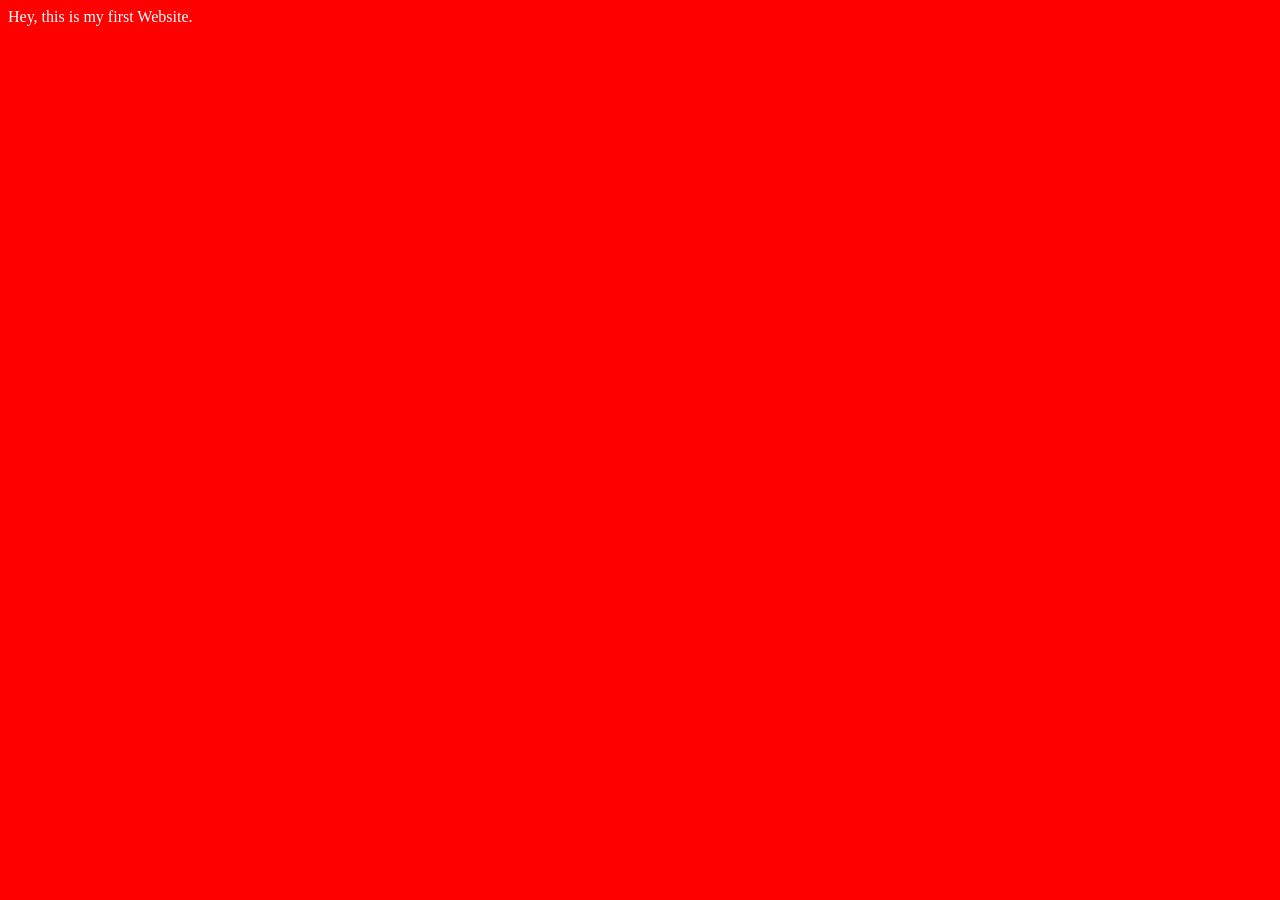
<file: video 2/index.html>
<!DOCTYPE html> 
<html lang="en">
<head>
    <meta charset="UTF-8">
    <meta name="viewport" content="width=device-width, initial-scale=1.0">
    <title>First Website</title>
    <link rel="stylesheet" href="style.css">
</head>
<body>
    Hey, this is my first Website.
    <script src="script.js"></script> 
</body>
</html>
</file>
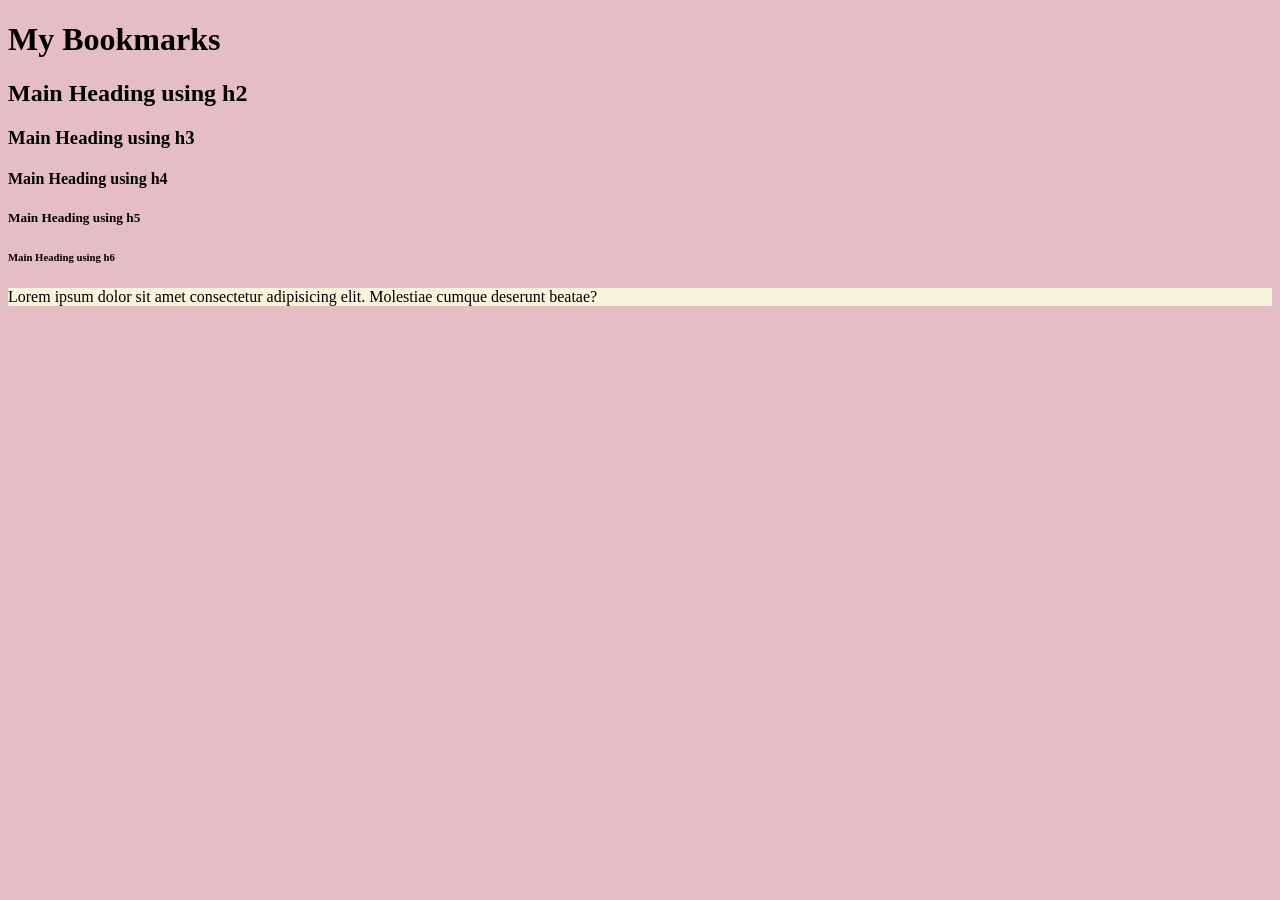
<file: video 4/index.html>
<!DOCTYPE html>
<html lang="en">
<head>
    <meta charset="UTF-8">
    <meta name="viewport" content="width=device-width, initial-scale=1.0">
    <title>My Bookmarks</title>
    <link rel="stylesheet" href="style.css">
</head>
<body>
    <h1>My Bookmarks </h1>
    <h2>Main Heading using h2</h2>
    <h3>Main Heading using h3</h3>
    <h4>Main Heading using h4</4>
    <h5>Main Heading using h5</h5>
    <h6>Main Heading using h6</h6>
    <p style = "background-color: beige;"><!-- inline css --> Lorem ipsum dolor sit amet consectetur adipisicing elit. Molestiae cumque deserunt beatae?</p>
</body>
<!-- here <h1> is used for heading like 1 is main heading and 2 is sub like this -->

<!-- p is used for paragraph in pargagraph we can also us inline css -->

<!-- we don't use inline css much in industry because it reduces the reusability and maintainabilty in code -->
</html<!
</file>
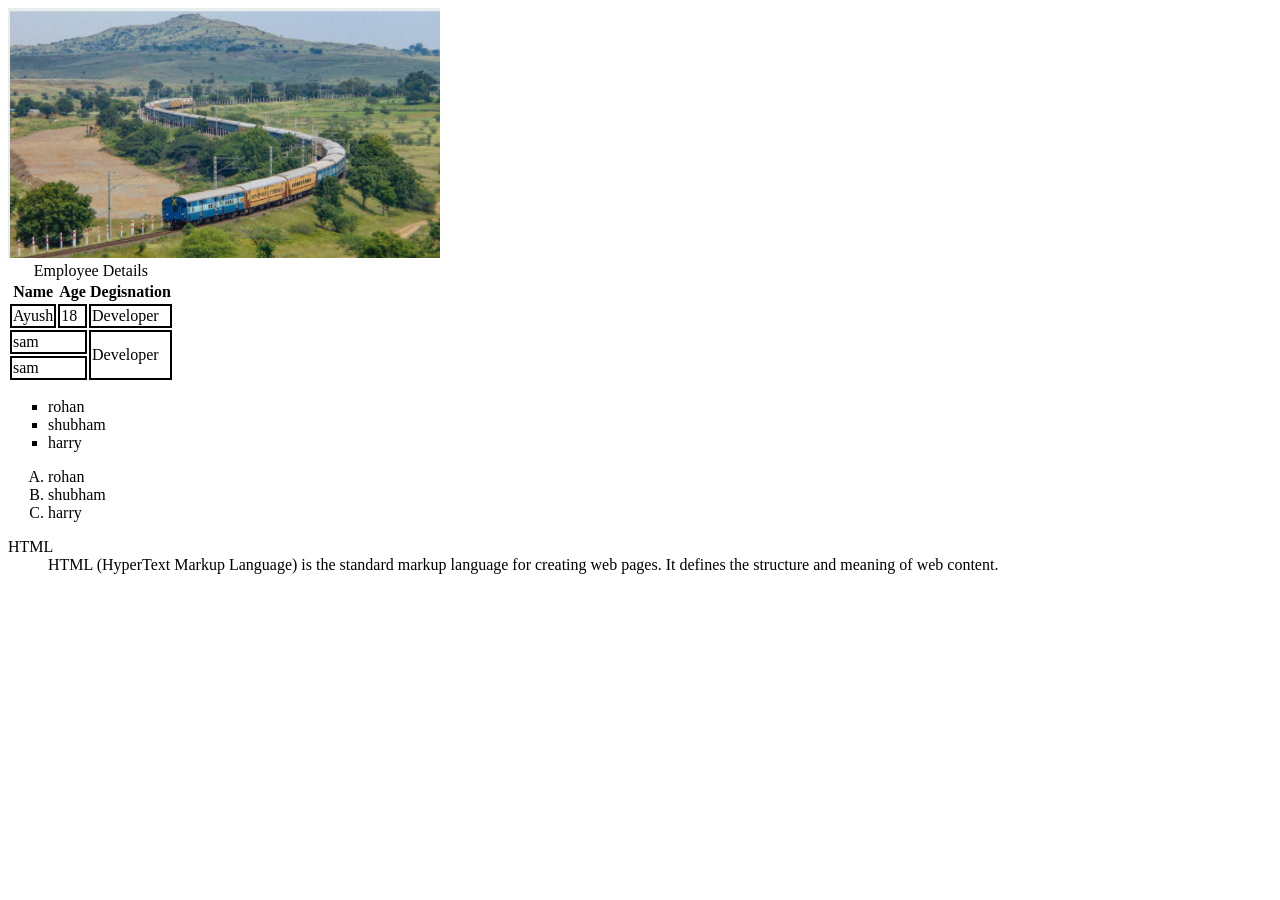
<file: Video 5/index.html>
<!DOCTYPE html>
<html lang="en">
<head>
    <meta charset="UTF-8">
    <meta name="viewport" content="width=device-width, initial-scale=1.0">
    <title>Document</title>
    <link rel="stylesheet" href="style.css">
</head>
<body>
    <img src="Screenshot 2025-12-28 223607.png" height="250" alt="Train image">

    <br>    <!-- br is break page --> 

    <table>
        <caption>Employee Details</caption><!-- caption is use to give caption like title -->  

        <tr>                         <!-- tr means table row -->                  
            <th>Name</th>           <!-- tr means table heading -->  
            <th>Age</th>
            <th>Degisnation</th>
        </tr>

        <tr>
            <td>Ayush</td>               <!-- tr means table data -->       
            <td>18</td>
            <td>Developer</td>
        </tr>

        <tr>
            <td colspan="2">sam</td>      <!-- colspan means sam will takespace of two column -->       
            <td rowspan="2">Developer</td><!-- rowspan means developer will takespace of two row -->
        </tr>

        <tr>
            <td colspan="2">sam</td>             
        </tr>
    </table>
    
<!--                              LISTS                      -->


<ul type ='square'>             <!--ul means unordered list -->
    <li>rohan</li>
    <li>shubham</li>
    <li>harry</li>
    
</ul>

<ol type = 'A'>                                 <!--ol means ordered list -->
    <li>rohan</li>
    <li>shubham</li>
    <li>harry</li>

</ol>



<dl>                        <!-- dl meansdefination list -->
    <dt>HTML</dt>           <!-- dt means defination title -->

    <dd>HTML (HyperText Markup Language) is the standard markup language for creating web pages. It defines the structure and meaning of web content.</dd>
    <!--dd means defination defination-->
</dl>

</body>
</html>

<!-- we can also group the table using header "thead " footer "tfoot" and body also
 benfit of group is it is easy to target in css and it is less used -->


<!-- there are three types of lists
 1. unordered list 
 2. ordered list
 3. defination list -->

 <!-- ordered and unordered are mostly used there -->
</file>
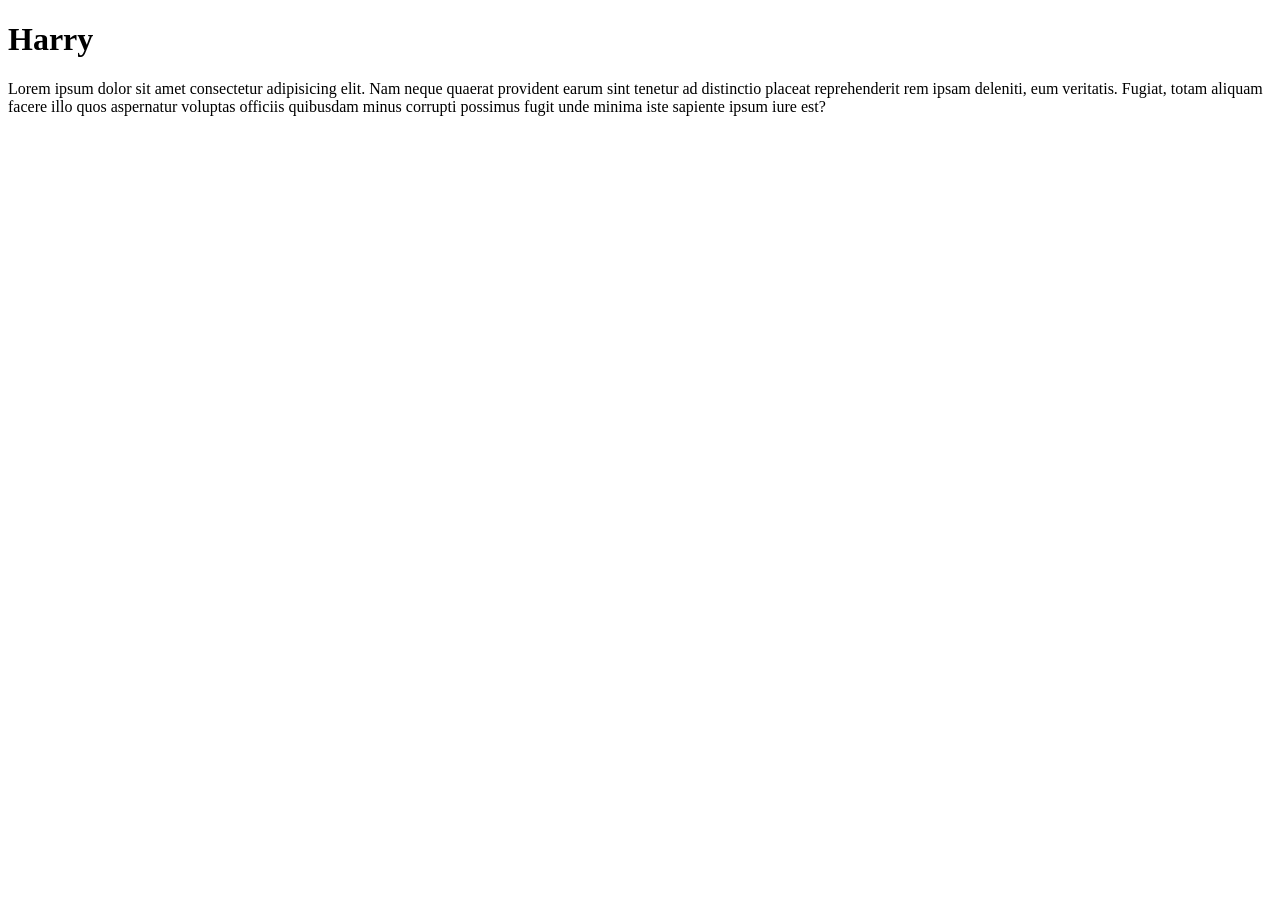
<file: video 6/index.html>
<!DOCTYPE html>
<html lang="en">
<head>
    <meta charset="UTF-8">
    <meta name="viewport" content="width=device-width, initial-scale=1.0">
    <title>About harry</title>
    <meta name="description" content="This page contain the description about harry">
    <!-- we can add meta description tag to give description when page come in search -->
</head>
<body>
    <h1>Harry</h1>
    Lorem ipsum dolor sit amet consectetur adipisicing elit. Nam neque quaerat provident earum sint tenetur ad distinctio placeat reprehenderit rem ipsam deleniti, eum veritatis. Fugiat, totam aliquam facere illo quos aspernatur voluptas officiis quibusdam minus corrupti possimus fugit unde minima iste sapiente ipsum iure est?
</body>
</html>
</file>
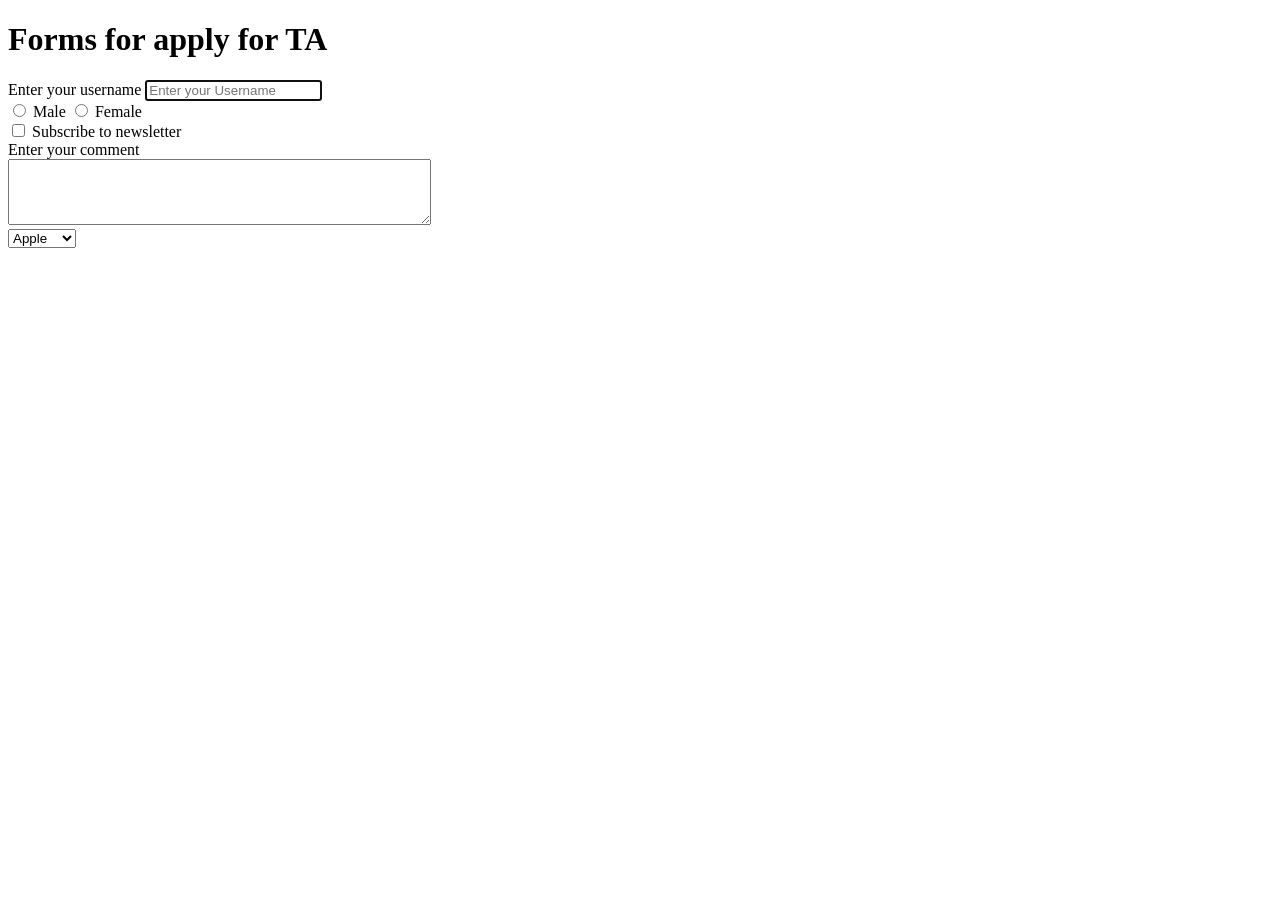
<file: Video 7/index.html>
<!DOCTYPE html>
<html lang="en">
<head>
    <meta charset="UTF-8">
    <meta name="viewport" content="width=device-width, initial-scale=1.0">
    <title>Forms </title>
</head>
<body>
    <h1>Forms for apply for TA</h1>
    <form action="/submit.php" method="post">
        <!-- div is use to put the code in block -->
        <div>
        <label for="Username">Enter your username</label>
        <input type="text" id="Username" name="Username" placeholder="Enter your Username" autofocus>
        </div>

        <div>
        <input type="radio" id="Male" name="Gender" placeholder="Male">
        <label for="Male">Male</label>
        <input type="radio" id="Female" name="Gender" placeholder="Female">
        <label for="Female">Female</label>
        </div>

        <div>
        <input type="checkbox" id="Subscribe" name="Subscribe" value="Yes">
        <label for="Subscribe">Subscribe to newsletter</label>
        </div>

        <div>
        <label for="comment">Enter your comment</label>
        <br>
        <textarea id="comment" name="comment" rows="4" cols="50"></textarea>
        </div>

        <div>
            <select name="Fruits" >
                <option value="apple">Apple</option>
                <option value="banana">Banana</option>
                <option value="cherry">Cherry</option>
            </select>
        </div>

    </form>
</body>
</html>


<!-- here id is the unique identifier 
    first we create id in input tag then use it in label tag -->

<!-- what we write in label come before the input placeholder -->
</file>
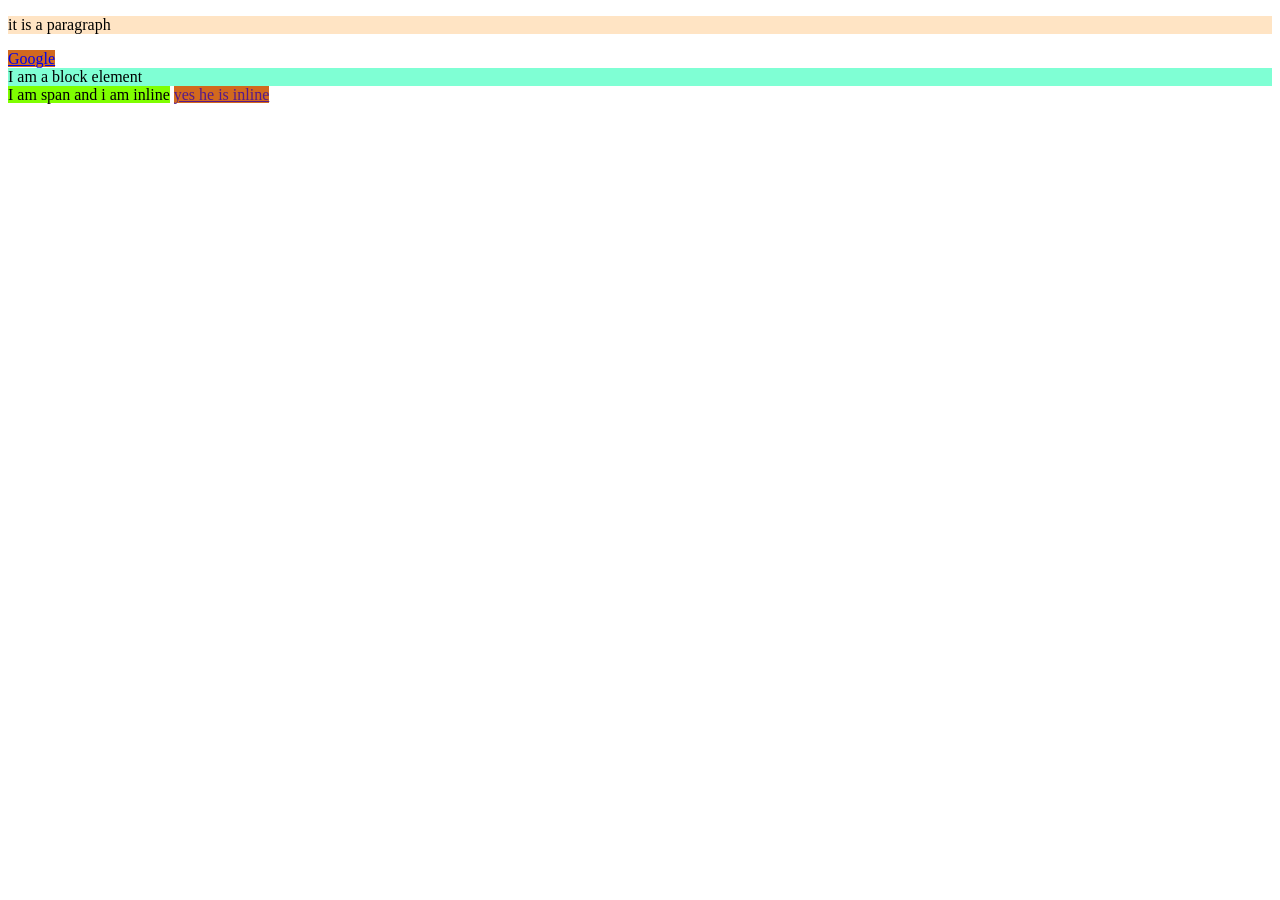
<file: Video 8/index.html>
<!DOCTYPE html>
<html lang="en">
<head>
    <meta charset="UTF-8">
    <meta name="viewport" content="width=device-width, initial-scale=1.0">
    <title>inline and block elements </title>
    <link rel="stylesheet" href="style.css">
</head>
<body>
     <p>it is a paragraph</p>
    <a href="https//:google.com">Google</a>
    <div>I am a block element</div>   
    <span>I am span and i am inline</span> <a href="">yes he is inline</a>
</body>
</html>




<!--                what is inline elements                  -->

<!-- inline elements don't start in a new lineand only takeup as much width as necessary -->



<!--                what is block - level elements                   -->

<!-- Block - level elements are those that start on a new line and take up th entire width of their container by default. They essentially claim all the horizontal space for themselves, pushing any content that comes after them to a new line -->


<!-- this is also called display property. it work on css -->
</file>
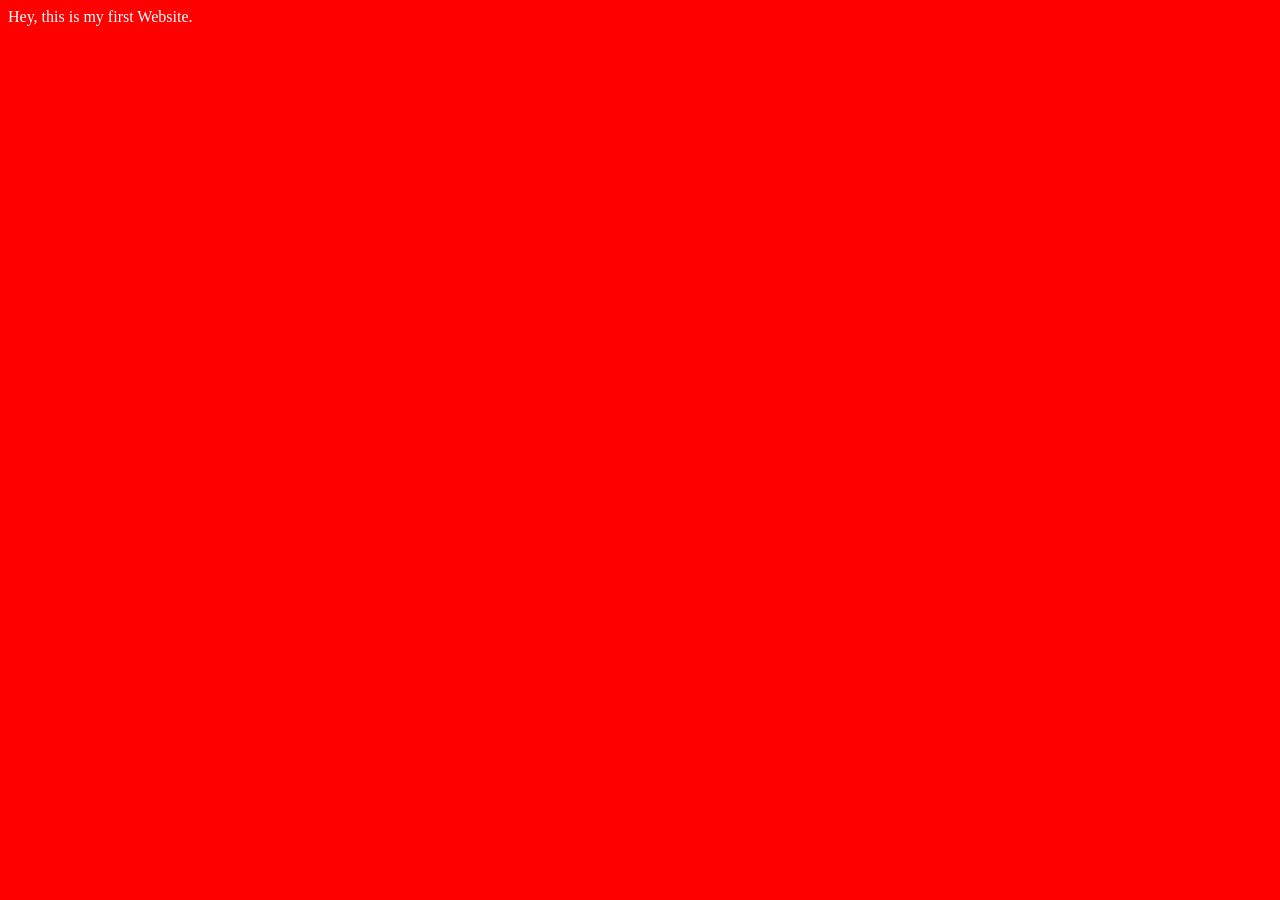
<file: Day - 1/video 2/index.html>
<!DOCTYPE html>
<html lang="en">
<head>
    <meta charset="UTF-8">
    <meta name="viewport" content="width=device-width, initial-scale=1.0">
    <title>First Website</title>
    <link rel="stylesheet" href="style.css">
</head>
<body>
    Hey, this is my first Website.
    <script src="script.js"></script> 
</body>
</html>
</file>
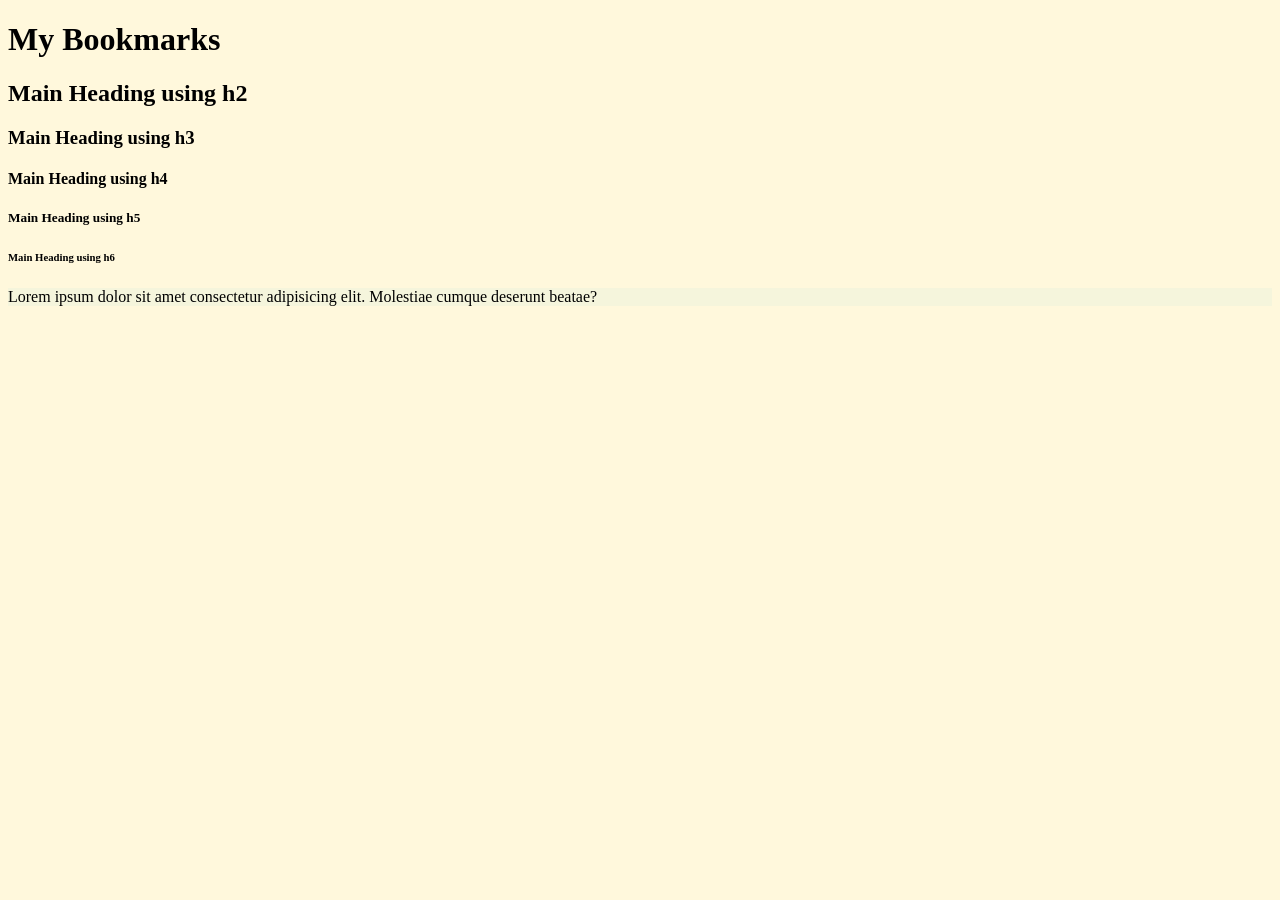
<file: Day - 1/video 4/index.html>
<!DOCTYPE html>
<html lang="en">
<head>
    <meta charset="UTF-8">
    <meta name="viewport" content="width=device-width, initial-scale=1.0">
    <title>My Bookmarks</title>
    <link rel="stylesheet" href="style.css">
</head>
<body>
    <h1>My Bookmarks </h1>
    <h2>Main Heading using h2</h2>
    <h3>Main Heading using h3</h3>
    <h4>Main Heading using h4</4>
    <h5>Main Heading using h5</h5>
    <h6>Main Heading using h6</h6>
    <p style = "background-color: beige;"><!-- inline css --> Lorem ipsum dolor sit amet consectetur adipisicing elit. Molestiae cumque deserunt beatae?</p>
</body>
</html
</file>
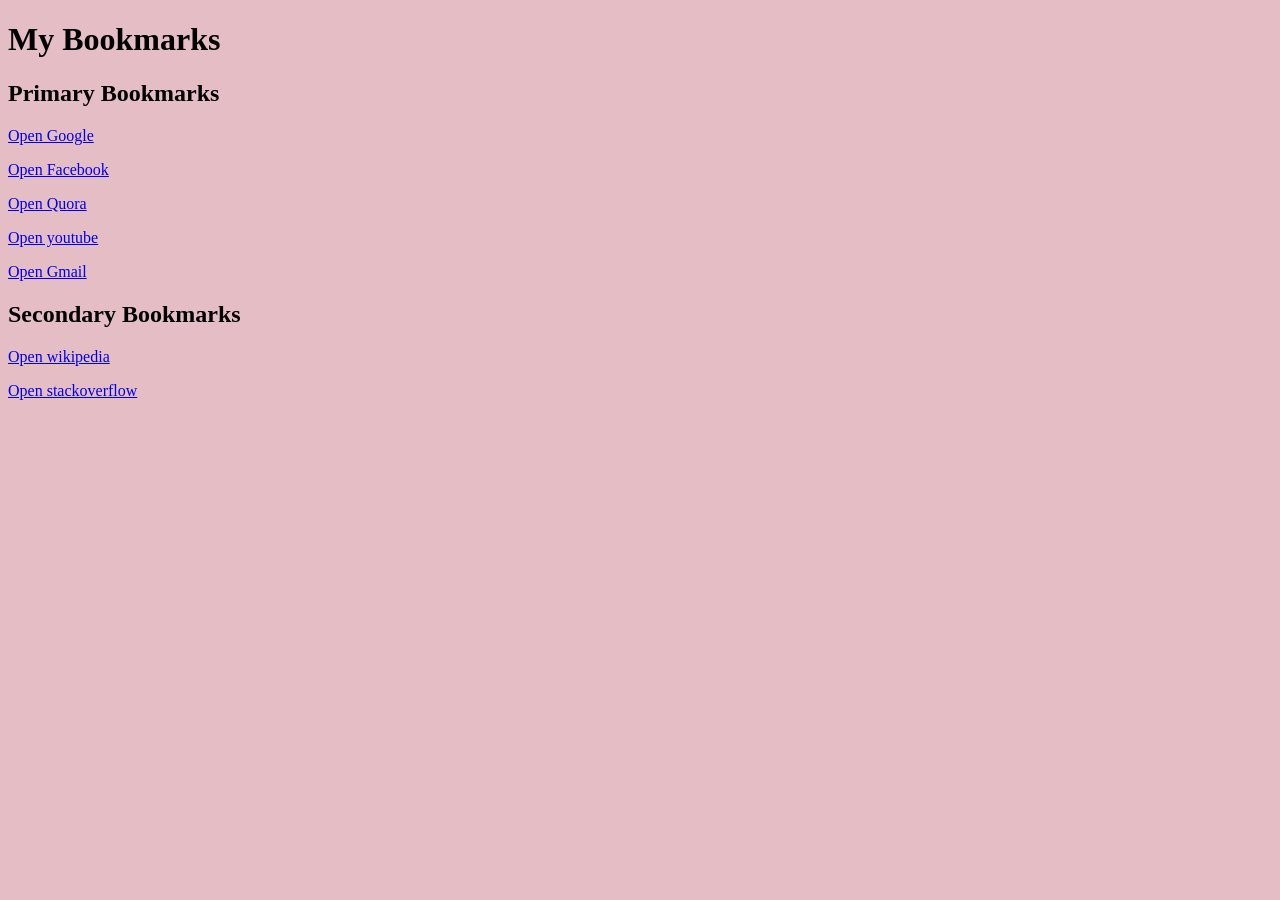
<file: video 4/bookmark_manager.html>
<!DOCTYPE html>
<html lang="en">
<head>
    <meta charset="UTF-8">
    <meta name="viewport" content="width=device-width, initial-scale=1.0">
    <title>Bookmark Manager</title>
    <link rel="stylesheet" href="style.css">
</head>
<body>
    <h1>My Bookmarks</h1>
    <h2>Primary Bookmarks</h1>
        
        <p><a target="_blank" href="https://www.google.com">Open Google</a></p>
        <p><a target="_blank" href="https://www.facebook.com">Open Facebook</a></p>
        <p><a target="_blank" href="https://www.Quora.com">Open Quora</a></p>
        <p><a target="_blank" href="https://www.youtube.com">Open youtube</a></p>
        <p><a target="_blank" href="https://www.gmail.com">Open Gmail</a></p>

    <h2>Secondary Bookmarks</h2>
        <p><a target="_blank" href="https://www.wikipedia.com">Open wikipedia</a></p>
        <p><a target="_blank" href="https://www.stackoverflow.com">Open stackoverflow</a></p>
</body>
</html>
</file>
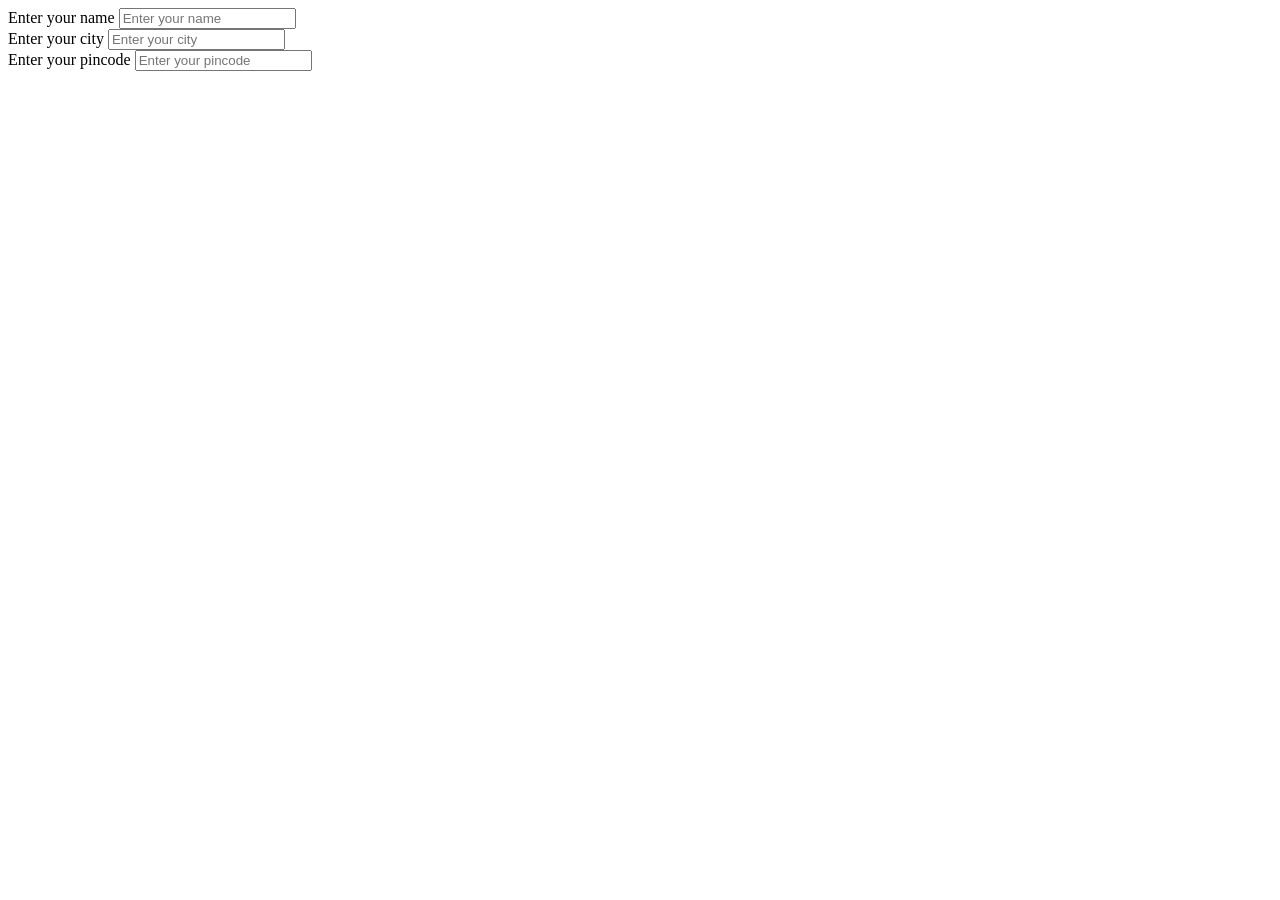
<file: Video 7/form.html>
<!DOCTYPE html>
<html lang="en">
<head>
    <meta charset="UTF-8">
    <meta name="viewport" content="width=device-width, initial-scale=1.0">
    <title>Quiz</title>
</head>
<body>
    <form action="/submit.php" method="post">
        <div>
                        <label for="name">Enter your name</label>
            <input type="text" id="name" name="name" placeholder="Enter your name">

        </div>
        <div>
                        <label for="city">Enter your city  </label>
            <input type="text" id="city" name="city" placeholder="Enter your city">

        </div>
        <div>
                        <label for="pincode">Enter your pincode</label>
            <input type="text" id="pincode" name="pincode" placeholder="Enter your pincode">

        </div>

    </form>
</body>
</html>
</file>
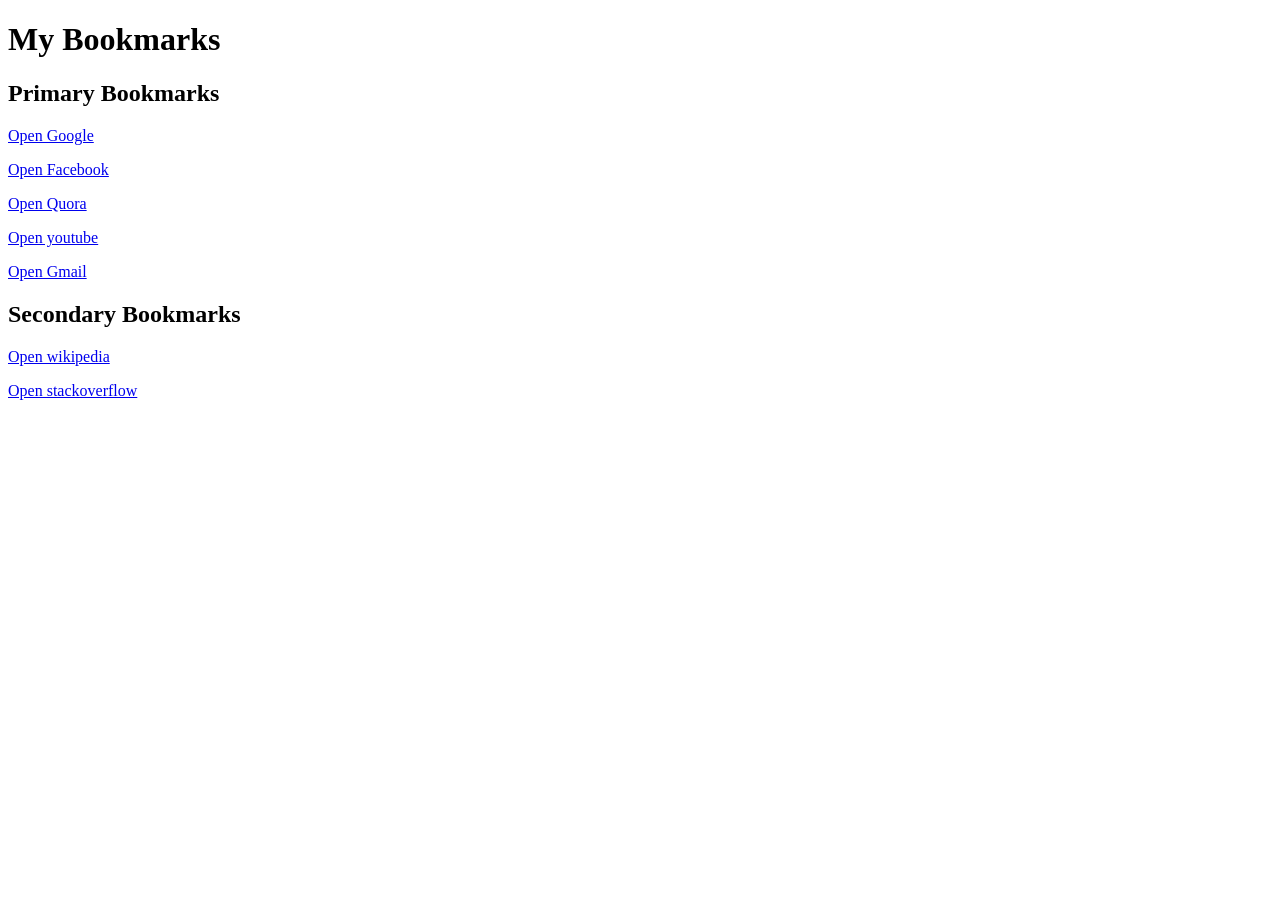
<file: Day - 1/video 4/bookmark_manager.html>
<!DOCTYPE html>
<html lang="en">
<head>
    <meta charset="UTF-8">
    <meta name="viewport" content="width=device-width, initial-scale=1.0">
    <title>Bookmark Manager</title>
</head>
<body>
    <h1>My Bookmarks</h1>
    <h2>Primary Bookmarks</h1>
        
        <p><a target="_blank" href="https://www.google.com">Open Google</a></p>
        <p><a target="_blank" href="https://www.facebook.com">Open Facebook</a></p>
        <p><a target="_blank" href="https://www.Quora.com">Open Quora</a></p>
        <p><a target="_blank" href="https://www.youtube.com">Open youtube</a></p>
        <p><a target="_blank" href="https://www.gmail.com">Open Gmail</a></p>

    <h2>Secondary Bookmarks</h2>
        <p><a target="_blank" href="https://www.wikipedia.com">Open wikipedia</a></p>
        <p><a target="_blank" href="https://www.stackoverflow.com">Open stackoverflow</a></p>
</body>
</html>
</file>
<file: video 2/style.css>
body{
        background-color: red;
        color: white
}
</file>
<file: video 4/style.css>
body{
    background-color: rgb(229, 190, 197);
}
</file>
<file: Video 5/style.css>
td{
    border: 2px solid black;
}
</file>
<file: Video 8/style.css>
p{
    background-color:bisque;
}
a{
    background-color: chocolate;
}
/* here paragraph is block element and anker tag is inline element */
div{
    background-color: aquamarine;
}
span{
    background-color: chartreuse;
}
</file>
<file: Day - 1/video 2/style.css>
body{
        background-color: red;
        color: white
}
</file>
<file: Day - 1/video 4/style.css>
body{
    background-color: cornsilk;
}
</file>
